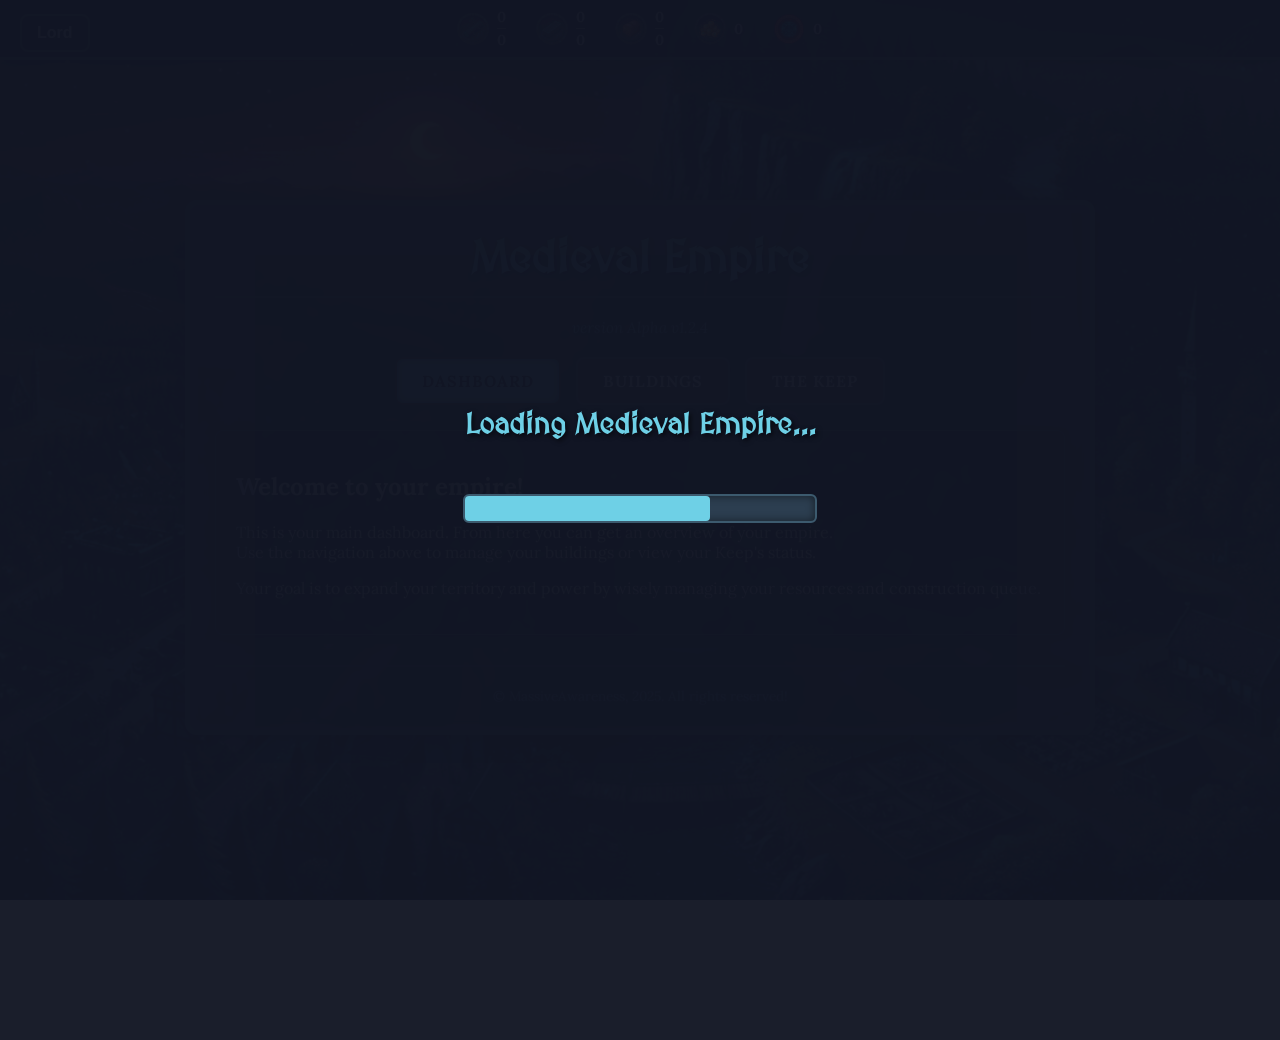
<file: index.html>
<!DOCTYPE html>
<html lang="en-US">
<head>
    <meta charset="UTF-8" />
    <meta name="viewport" content="width=device-width, initial-scale=1.0" />
    <title>Medieval Empire</title>
    <link rel="stylesheet" href="./css/layout.css" />
    <link rel="icon" type="ico/image" href="./assets/favicon.ico" />
    <link 
        href="https://fonts.googleapis.com/css2?family=Lora:ital,wght@0,400;0,700;1,400&family=MedievalSharp&display=swap"
        rel="stylesheet"
    />

</head>

<body>
    <div id="loading-screen">
        <p><strong>Loading Medieval Empire...</strong></p>
        <div class="progress-bar">
            <div id="progress-bar-inner" class="progress-bar-inner"></div>
        </div>
    </div>

    <!-- Toast container minden oldal tetején -->
    <div id="toast-container"></div>

    <!-- ÚJ: PROFIL MODÁLIS ABLAK -->
    <div id="profile-modal" class="modal">
        <div class="modal-content">
            <span id="close-modal-button" class="close-button">&times;</span>
            <h2>Player Profile</h2>
            <div class="modal-body">
                <label for="username-input">Change Username</label>
                <input type="text" id="username-input" placeholder="Enter new username..." />
                <button id="save-username-button">Confirm</button>

                <div class="danger-zone">
                    <p>Warning: This action cannot be undone and will erase all your progress!</p>
                    <button id="reset-game-button" class="danger-button">Reset Game</button>
                </div>
            </div>
        </div>
    </div>

    <!-- ÚJ: Nyersanyagsáv a képernyő tetején -->
    <header id="resource-bar">
        <div id="profile-section">
            <button id="profile-button" title="Profile">
                <span id="player-name-display">Lord</span>
            </button>
        </div>

        <div id="resources-section">
            <div class="resource-item" title="Wood">
                <img src="./assets/wood.png" width="25" height="25">
                <div class="resource-text">
                    <strong>
                        <span id="wood">0</span>
                        <span id="wood-cap">0</span>
                    </strong>
                </div>
            </div>

            <div class="resource-item" title="Stone">
                <img src="./assets/stone.png" width="25" height="25">
                <div class="resource-text">
                    <strong>
                        <span id="stone">0</span>
                        <span id="stone-cap">0</span>
                    </strong>
                </div>
            </div>

            <div class="resource-item" title="Food">
                <img src="./assets/food.png" width="25" height="25">
                <div class="resource-text">
                    <strong>
                        <span id="food">0</span>
                        <span id="food-cap">0</span>
                    </strong>
                </div>
            </div>

            <div class="resource-item" title="Gold">
                <img src="./assets/gold.png" width="25" height="25">
                <div class="resource-text">
                    <strong>
                        <span id="gold">0</span>
                    </strong>
                </div>
            </div>

            <div class="resource-item" title="Sapphire">
                <img src="./assets/sapphire.png" width="25" height="25">
                <div class="resource-text">
                    <strong>
                        <span id="sapphire">0</span>
                    </strong>
                </div>
            </div>
        </div>

        <div id="right-section"></div>
    </header>
    
    <div id="game-container">
        <header>
            <h1>
                <a href="https://github.com/MassiveAwareness/medieval-empire" target="_blank">
                    Medieval Empire
                </a>
            </h1>

            <p class="version-subtitle">version Alpha v1.2.4</p>
        </header>

        <nav>
            <a href="./index.html" class="active">Dashboard</a>
            <a href="./buildings.html">Buildings</a>
            <a href="./keep.html">The Keep</a>
        </nav>

        <main>
            <div class="panel">
                <h2>Welcome to your empire!</h2>
                <p>
                    This is your main dashboard. From here you can get an overview of your empire.<br />
                    Use the navigation above to manage your buildings or view your Keep's status.
                </p>
                <p>Your goal is to expand your territory and power by wisely managing your resources and construction queue.</p>
            </div>
        </main>

        <footer>&COPY; MassiveAwareness, 2025. All rights reserved!</footer>
    </div>

    <script type="module" src="./js/gameloop.js"></script>
</body>
</html>
</file>
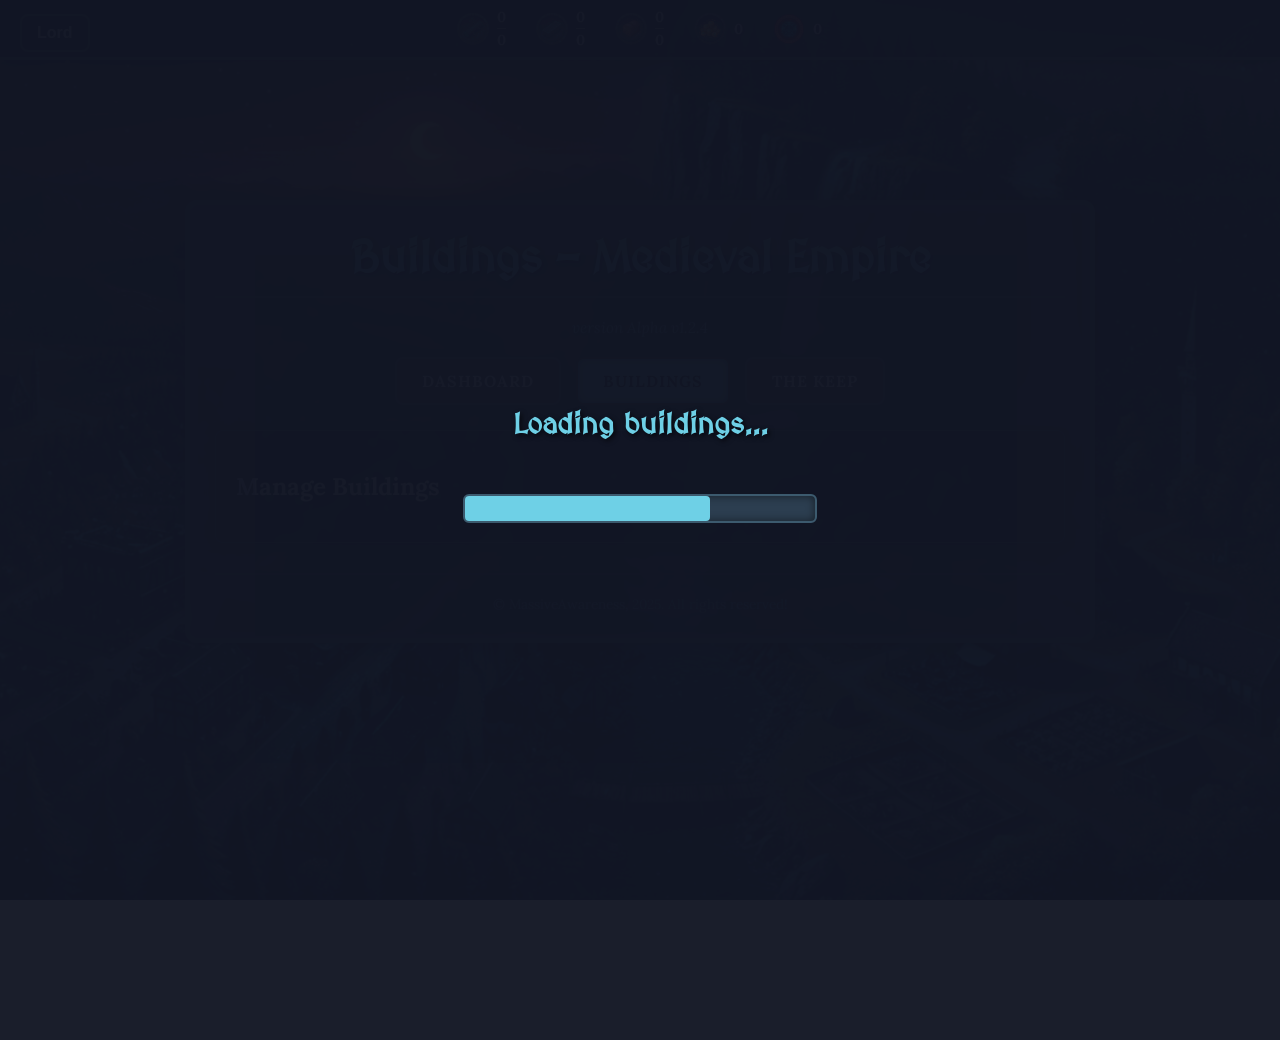
<file: buildings.html>
<!DOCTYPE html>
<html lang="en-US">
<head>
    <meta charset="UTF-8" />
    <meta name="viewport" content="width=device-width, initial-scale=1.0" />
    <title>Buildings - Medieval Empire</title>
    <link rel="stylesheet" href="./css/layout.css" />
    <link 
        href="https://fonts.googleapis.com/css2?family=Lora:ital,wght@0,400;0,700;1,400&family=MedievalSharp&display=swap"
        rel="stylesheet"
    />

</head>

<body>
    <!-- Töltőképernyő -->
    <div id="loading-screen">
        <p><strong>Loading buildings...</strong></p>
        <div class="progress-bar">
            <div id="progress-bar-inner" class="progress-bar-inner"></div>
        </div>
    </div>

    <!-- Toast container minden oldal tetején -->
    <div id="toast-container"></div>

    <!-- ÚJ: PROFIL MODÁLIS ABLAK -->
    <div id="profile-modal" class="modal">
        <div class="modal-content">
            <span id="close-modal-button" class="close-button">&times;</span>
            <h2>Player Profile</h2>
            <div class="modal-body">
                <label for="username-input">Change Username</label>
                <input type="text" id="username-input" placeholder="Enter new username..." />
                <button id="save-username-button">Confirm</button>

                <div class="danger-zone">
                    <p>Warning: This action cannot be undone and will erase all your progress!</p>
                    <button id="reset-game-button" class="danger-button">Reset Game</button>
                </div>
            </div>
        </div>
    </div>

    <!-- ÚJ: Nyersanyagsáv a képernyő tetején -->
    <header id="resource-bar">
        <div id="profile-section">
            <button id="profile-button" title="Profile">
                <span id="player-name-display">Lord</span>
            </button>
        </div>

        <div id="resources-section">
            <div class="resource-item" title="Wood">
                <img src="./assets/wood.png" width="25" height="25">
                <div class="resource-text">
                    <strong>
                        <span id="wood">0</span>
                        <span id="wood-cap">0</span>
                    </strong>
                </div>
            </div>

            <div class="resource-item" title="Stone">
                <img src="./assets/stone.png" width="25" height="25">
                <div class="resource-text">
                    <strong>
                        <span id="stone">0</span>
                        <span id="stone-cap">0</span>
                    </strong>
                </div>
            </div>

            <div class="resource-item" title="Food">
                <img src="./assets/food.png" width="25" height="25">
                <div class="resource-text">
                    <strong>
                        <span id="food">0</span>
                        <span id="food-cap">0</span>
                    </strong>
                </div>
            </div>

            <div class="resource-item" title="Gold">
                <img src="./assets/gold.png" width="25" height="25">
                <div class="resource-text">
                    <strong>
                        <span id="gold">0</span>
                    </strong>
                </div>
            </div>

            <div class="resource-item" title="Sapphire">
                <img src="./assets/sapphire.png" width="25" height="25">
                <div class="resource-text">
                    <strong>
                        <span id="sapphire">0</span>
                    </strong>
                </div>
            </div>
        </div>

        <div id="right-section"></div>
    </header>

    <div id="game-container">
        <header>
            <h1>
                Buildings - 
                    <a href="https://github.com/MassiveAwareness/medieval-empire" target="_blank" rel="noopener noreferrer">
                        Medieval Empire
                    </a>
            </h1>
            <p class="version-subtitle">version Alpha v1.2.4</p>
        </header>

        <nav>
            <a href="./index.html">Dashboard</a>
            <a href="./buildings.html" class="active">Buildings</a>
            <a href="./keep.html">The Keep</a>
        </nav>

        <main>
            <div id="buildings-panel" class="panel">
                <h2>Manage Buildings</h2>
                <div id="building-list">
                    <!-- Az épületek ide kerülnek -->
                </div>
            </div>
        </main>

        <footer>&COPY; MassiveAwareness, 2025. All rights reserved!</footer>
    </div>

    <script type="module" src="./js/gameloop.js"></script>
</body>
</html>
</file>
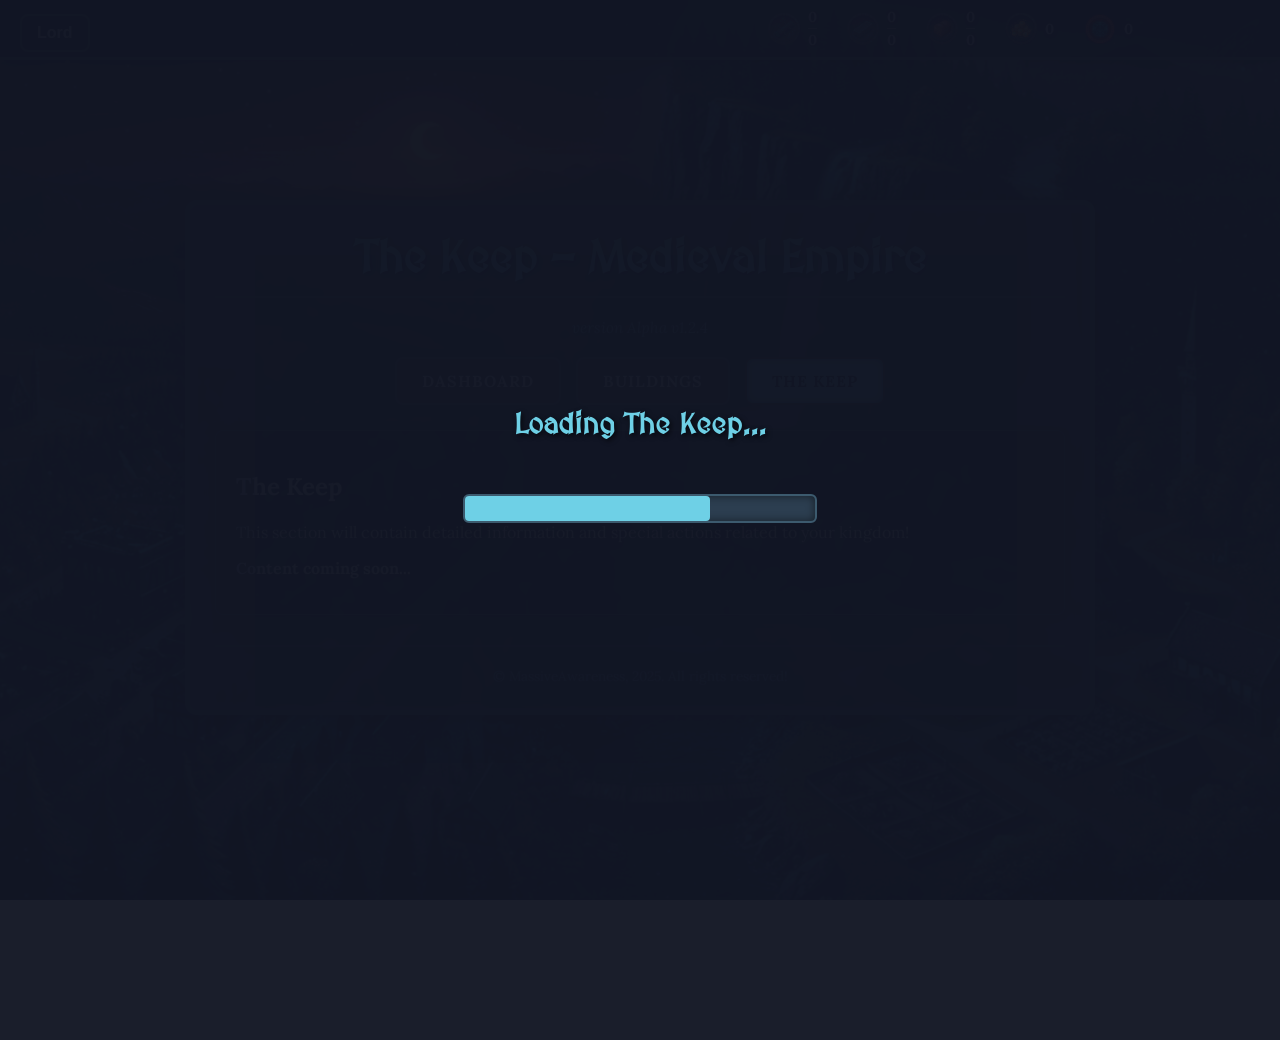
<file: keep.html>
<!DOCTYPE html>
<html lang="en-US">
<head>
    <meta charset="UTF-8" />
    <meta name="viewport" content="width=device-width, initial-scale=1.0" />
    <title>The Keep - Medieval Empire</title>
    <link rel="stylesheet" href="./css/layout.css" />
    <link 
        href="https://fonts.googleapis.com/css2?family=Lora:ital,wght@0,400;0,700;1,400&family=MedievalSharp&display=swap"
        rel="stylesheet"
    />

</head>

<body>
    <!-- Töltőképernyő -->
    <div id="loading-screen">
        <p><strong>Loading The Keep...</strong></p>
        <div class="progress-bar">
            <div id="progress-bar-inner" class="progress-bar-inner"></div>
        </div>
    </div>

    <!-- Toast container minden oldal tetején -->
    <div id="toast-container"></div>

    <!-- ÚJ: PROFIL MODÁLIS ABLAK -->
    <div id="profile-modal" class="modal">
        <div class="modal-content">
            <span id="close-modal-button" class="close-button">&times;</span>
            <h2>Player Profile</h2>
            <div class="modal-body">
                <label for="username-input">Change Username</label>
                <input type="text" id="username-input" placeholder="Enter new username..." />
                <button id="save-username-button">Confirm</button>

                <div class="danger-zone">
                    <p>Warning: This action cannot be undone and will erase all your progress!</p>
                    <button id="reset-game-button" class="danger-button">Reset Game</button>
                </div>
            </div>
        </div>
    </div>

    <!-- ÚJ: Nyersanyagsáv a képernyő tetején -->
    <header id="resource-bar">
        <div id="profile-section">
            <button id="profile-button" title="Profile">
                <span id="player-name-display">Lord</span>
            </button>
        </div>

        <div id="resources-section">
            <div class="resource-item" title="Wood">
                <img src="./assets/wood.png" width="25" height="25">
                <div class="resource-text">
                    <strong>
                        <span id="wood">0</span>
                        <span id="wood-cap">0</span>
                    </strong>
                </div>
            </div>

            <div class="resource-item" title="Stone">
                <img src="./assets/stone.png" width="25" height="25">
                <div class="resource-text">
                    <strong>
                        <span id="stone">0</span>
                        <span id="stone-cap">0</span>
                    </strong>
                </div>
            </div>

            <div class="resource-item" title="Food">
                <img src="./assets/food.png" width="25" height="25">
                <div class="resource-text">
                    <strong>
                        <span id="food">0</span>
                        <span id="food-cap">0</span>
                    </strong>
                </div>
            </div>

            <div class="resource-item" title="Gold">
                <img src="./assets/gold.png" width="25" height="25">
                <div class="resource-text">
                    <strong>
                        <span id="gold">0</span>
                    </strong>
                </div>
            </div>

            <div class="resource-item" title="Sapphire">
                <img src="./assets/sapphire.png" width="25" height="25">
                <div class="resource-text">
                    <strong>
                        <span id="sapphire">0</span>
                    </strong>
                </div>
            </div>
        </div>
    </header>

    <div id="game-container">
        <header>
            <h1>The Keep - 
                <a href="https://github.com/MassiveAwareness/medieval-empire" target="_blank" rel="noopener noreferrer">
                    Medieval Empire
                </a>
            </h1>
            <p class="version-subtitle">version Alpha v1.2.4</p>
        </header>

        <nav>
            <a href="./index.html">Dashboard</a>
            <a href="./buildings.html">Buildings</a>
            <a href="./keep.html" class="active">The Keep</a>
        </nav>

        <main>
            <div class="panel">
                <h2>The Keep</h2>
                <p>This section will contain detailed information and special actions related to your kingdom!</p>
                <p><strong>Content coming soon...</strong></p>
            </div>
        </main>

        <footer>&COPY; MassiveAwareness, 2025. All rights reserved!</footer>
    </div>

    <script type="module" src="./js/gameloop.js"></script>
</body>
</html>
</file>
<file: css/layout.css>
/* --- Google Fonts Import --- */
@import url('https://fonts.googleapis.com/css2?family=Lora:ital@0;1&family=MedievalSharp&display=swap');

html, body {
    /* MISZTIKUS HÁTTÉR ÉS SZÍNEK */
    background-color: #1a1e2b; /* Nagyon sötét, éjszakai kék/fekete */
    background-image: url('../assets/background.png');
    background-size: cover;
    background-position: center center;
    background-repeat: no-repeat;
    background-attachment: fixed;
    color: #e0e6ec; /* Világosabb, hidegebb fehér a szövegnek */
    font-family: 'Lora', serif; /* Elegánsabb, de még rusztikus betűtípus */
    margin: 0;
    padding: 100px 0 40px 0; /* Megnövelt felső padding a magasabb sáv miatt */
    min-height: 100vh;
    box-sizing: border-box;
    scrollbar-width: none;
    -ms-overflow-style: none;
}

html::-webkit-scrollbar,
body::-webkit-scrollbar {
    display: none;
}

/* --- RÖGZÍTETT ERŐFORRÁS SÁV --- */
#resource-bar {
    position: fixed;
    top: 0;
    left: 0;
    width: 100%;
    height: 60px;
    background-color: rgba(18, 22, 36, 0.95);
    border-bottom: 3px solid #3c5a6e;
    box-shadow: 0 4px 15px rgba(0,0,0,0.7);
    z-index: 999;
    display: flex;
    justify-content: space-between;
    align-items: center;
    padding: 0 20px;
    box-sizing: border-box;
}

#profile-section, #resources-section, #right-section {
    display: flex;
    align-items: center;
    gap: 30px; /* Kisebb rés a kompaktabb elrendezéshez */
    flex: 1;
}
#resources-section {
    justify-content: center;
}
#right-section {
    justify-content: flex-end;
}

#resource-bar .resource-item {
    color: #e0e6ec;
    display: flex;
    align-items: center;
    gap: 8px; /* Kisebb rés az ikon és a számok között */
    text-shadow: 1px 1px 3px rgba(0,0,0,0.6);
}

#resource-bar .resource-item img {
    width: 32px;
    height: 32px;
}

/* --- ÚJ, KOMPAKT ELRENDEZÉS A SZÁMOKNAK --- */
.resource-text {
    display: flex;
    flex-direction: column; /* Egymás alá rendezi a számokat */
    align-items: center;     /* Középre igazítja őket vízszintesen */
    justify-content: center;
    font-size: 0.9em;        /* Kisebb betűméret a számoknak */
    font-weight: bold;
}

/* Perjel beszúrása a két szám közé CSS-sel */
.resource-text #wood-cap::before,
.resource-text #stone-cap::before,
.resource-text #food-cap::before {
    content: "";                /* Üres tartalom, mert mi magát az elemet stilizáljuk */
    display: block;             /* Hogy legyen szélessége és magassága */
    width: 100%;                 /* A szülő (.resource-text) szélességének 80%-a */
    height: 1px;                /* A vonal vastagsága */
    background-color: #e0e6ec;  /* A vonal színe, megegyezik a szöveg színével */
    opacity: 0.7;               /* Legyen egy picit halványabb */
    margin: 2px auto;           /* 2px térköz felette/alatta, és 'auto' a vízszintes középre igazításhoz */
    text-align: center;
}

/* --- PROFIL GOMB STÍLUSA --- */
#profile-button {
    background-color: transparent;
    border: 2px solid #3c5a6e;
    color: #e0e6ec;
    display: flex;
    align-items: center;
    gap: 10px;
    padding: 8px 15px;
    font-size: 1em;
    text-transform: none;
    letter-spacing: normal;
}
#profile-button:hover {
    background-color: #3c5a6e;
}
#profile-button i {
    color: #e0e6ec;
    font-size: 1.2em;
}

/* --- FŐ TARTALOM --- */
#game-container {
    width: 850px;
    margin: 0 auto;
    border: 5px solid #3c5a6e;
    background-color: rgba(44, 62, 80, 0.9);
    color: #e0e6ec;
    border-radius: 12px;
    padding: 25px;
    box-shadow: 0 0 30px rgba(0,0,0,0.8), inset 0 0 10px rgba(110, 208, 230, 0.2);
    display: none;
    backdrop-filter: blur(3px);
}

#game-container.loaded {
    display: block;
}

header h1 {
    text-align: center;
    color: #6ed0e6;
    border-bottom: 2px solid #3c5a6e;
    padding-bottom: 12px;
    margin-top: 0;
    font-family: 'MedievalSharp', cursive;
    font-size: 2.8em;
    text-shadow: 2px 2px 5px rgba(0,0,0,0.7);
}

.danger-zone {
    margin-top: 25px;
    padding-top: 20px;
    border-top: 1px solid #3c5a6e; /* Elválasztó vonal */
}

.danger-zone p {
    margin: 0 0 10px 0;
    font-size: 0.9em;
    font-style: italic;
    opacity: 0.8;
    color: #e74c3c; /* A hiba színét használjuk a figyelmeztetéshez */
}

.danger-button {
    background-color: #a13333; /* Sötét, vészjósló piros */
    border-color: #e74c3c;    /* Élénkebb piros szegély */
}

.danger-button:hover {
    background-color: #e74c3c; /* Élénk piros hoveren */
    border-color: #a13333;
}

/* --- Navigációs sáv --- */
nav { display: flex; justify-content: center; gap: 15px; margin-bottom: 25px; }
nav a { background-color: #2c3e50; color: #e0e6ec; padding: 12px 25px; border-radius: 8px; text-decoration: none; border: 2px solid #3c5a6e; transition: background-color 0.3s ease, transform 0.2s ease, box-shadow 0.3s ease; font-weight: bold; text-transform: uppercase; letter-spacing: 1px; box-shadow: 2px 2px 8px rgba(0,0,0,0.4); }
nav a:hover { background-color: #3c5a6e; transform: translateY(-3px); box-shadow: 3px 3px 12px rgba(0,0,0,0.6); }
nav a.active { background-color: #6ed0e6; color: #1a1e2b; border-color: #2c3e50; font-weight: bold; pointer-events: none; transform: translateY(0); box-shadow: inset 0 0 10px rgba(0,0,0,0.5); }

/* --- Általános Elemek --- */
main { margin-top: 25px; }
.panel { margin-bottom: 25px; padding: 20px; background-color: rgba(26, 30, 43, 0.6); border-radius: 8px; border: 1px solid #3c5a6e; box-shadow: 0 2px 10px rgba(0,0,0,0.5); }
.building-type-container { margin-bottom: 25px; padding-bottom: 15px; border-bottom: 1px solid #3c5a6e; }
.building-type-container:last-child { border-bottom: none; }
.building { border: 1px solid #3c5a6e; padding: 15px; margin-top: 15px; border-radius: 8px; background-color: rgba(26, 30, 43, 0.4); box-shadow: inset 0 0 5px rgba(0,0,0,0.3); }
button { background-color: #2c3e50; color: #e0e6ec; border: 2px solid #3c5a6e; padding: 10px 20px; border-radius: 8px; cursor: pointer; font-weight: bold; transition: background-color 0.3s ease, transform 0.2s ease, box-shadow 0.3s ease; margin-top: 8px; text-transform: uppercase; letter-spacing: 0.5px; box-shadow: 1px 1px 5px rgba(0,0,0,0.4); }
button:hover { background-color: #3c5a6e; transform: translateY(-2px); box-shadow: 2px 2px 8px rgba(0,0,0,0.6); }
button:disabled { background-color: #5b7a8d; opacity: 0.5; cursor: not-allowed; transform: none; box-shadow: none; }
.cost { font-size: 1em; font-style: italic; margin-top: 8px; color: #6ed0e6; text-shadow: 0 0 3px rgba(0,0,0,0.4); }
header h1 a { color: inherit; text-decoration: none; transition: text-decoration 0.2s; }
header h1 a:hover { text-decoration: underline; }
.version-subtitle { text-align: center; margin: -10px 0 20px 0; font-size: 0.95em; font-style: italic; color: #6ed0e6; opacity: 0.8; text-shadow: 1px 1px 2px rgba(0,0,0,0.3); }
footer { text-align: center; margin-top: 30px; padding-top: 20px; border-top: 2px solid #3c5a6e; font-size: 0.85em; color: #6ed0e6; opacity: 0.7; }

/* --- Toast Notification --- */
#toast-container { position: fixed; top: 20px; right: 20px; z-index: 10000; display: flex; flex-direction: column; gap: 12px; }
.toast { background-color: rgba(44, 62, 80, 0.95); color: #e0e6ec; padding: 18px 25px; border-radius: 8px; border: 2px solid #3c5a6e; box-shadow: 0 6px 15px rgba(0,0,0,0.6); font-family: 'Lora', serif; backdrop-filter: blur(2px); }
.toast.success { border-left: 5px solid #27ae60; }
.toast.error { border-left: 5px solid #e74c3c; }

/* --- Töltőképernyő --- */
#loading-screen { position: fixed; top: 0; left: 0; width: 100%; height: 100%; background-color: rgba(18, 22, 36, 0.98); z-index: 9999; display: flex; flex-direction: column; justify-content: center; align-items: center; color: #6ed0e6; font-size: 1.8em; transition: opacity 0.5s ease-out; font-family: 'MedievalSharp', cursive; text-shadow: 2px 2px 5px rgba(0,0,0,0.7); }
.progress-bar { width: 350px; height: 25px; background-color: #2c3e50; border: 2px solid #3c5a6e; border-radius: 6px; margin-top: 25px; box-shadow: inset 0 0 8px rgba(0,0,0,0.5); }
.progress-bar-inner { height: 100%; width: 0%; background-color: #6ed0e6; border-radius: 4px; transition: width 0.3s ease-out; }
#loading-screen.hidden { opacity: 0; pointer-events: none; }

/* --- Modális Ablak --- */
.modal { display: none; position: fixed; z-index: 10001; left: 0; top: 0; width: 100%; height: 100%; background-color: rgba(0, 0, 0, 0.7); backdrop-filter: blur(5px); }
.modal-content { background-color: #2c3e50; margin: 20vh auto 0; padding: 30px; border-radius: 12px; border: 3px solid #3c5a6e; box-shadow: 0 0 40px rgba(110, 208, 230, 0.4); width: 400px; text-align: center; position: relative; color: #e0e6ec; }
.close-button { position: absolute; top: 10px; right: 15px; font-size: 2.5em; cursor: pointer; color: #6ed0e6; transition: transform 0.2s; }
.close-button:hover { transform: scale(1.2); color: #e0e6ec; }
.modal-content h2 { text-align: center; margin-top: 0; font-family: 'MedievalSharp', cursive; color: #6ed0e6; font-size: 2.2em; }
.modal-body { display: flex; flex-direction: column; gap: 15px; margin-top: 20px; }
.modal-body label { font-weight: bold; font-size: 1.1em; }
.modal-body input[type="text"] { padding: 12px; border-radius: 8px; border: 2px solid #3c5a6e; background-color: #1a1e2b; color: #e0e6ec; font-size: 1.1em; font-family: 'Lora', serif; }
.modal-body input[type="text"]:focus { outline: none; border-color: #6ed0e6; box-shadow: 0 0 10px rgba(110, 208, 230, 0.5); }
</file>
